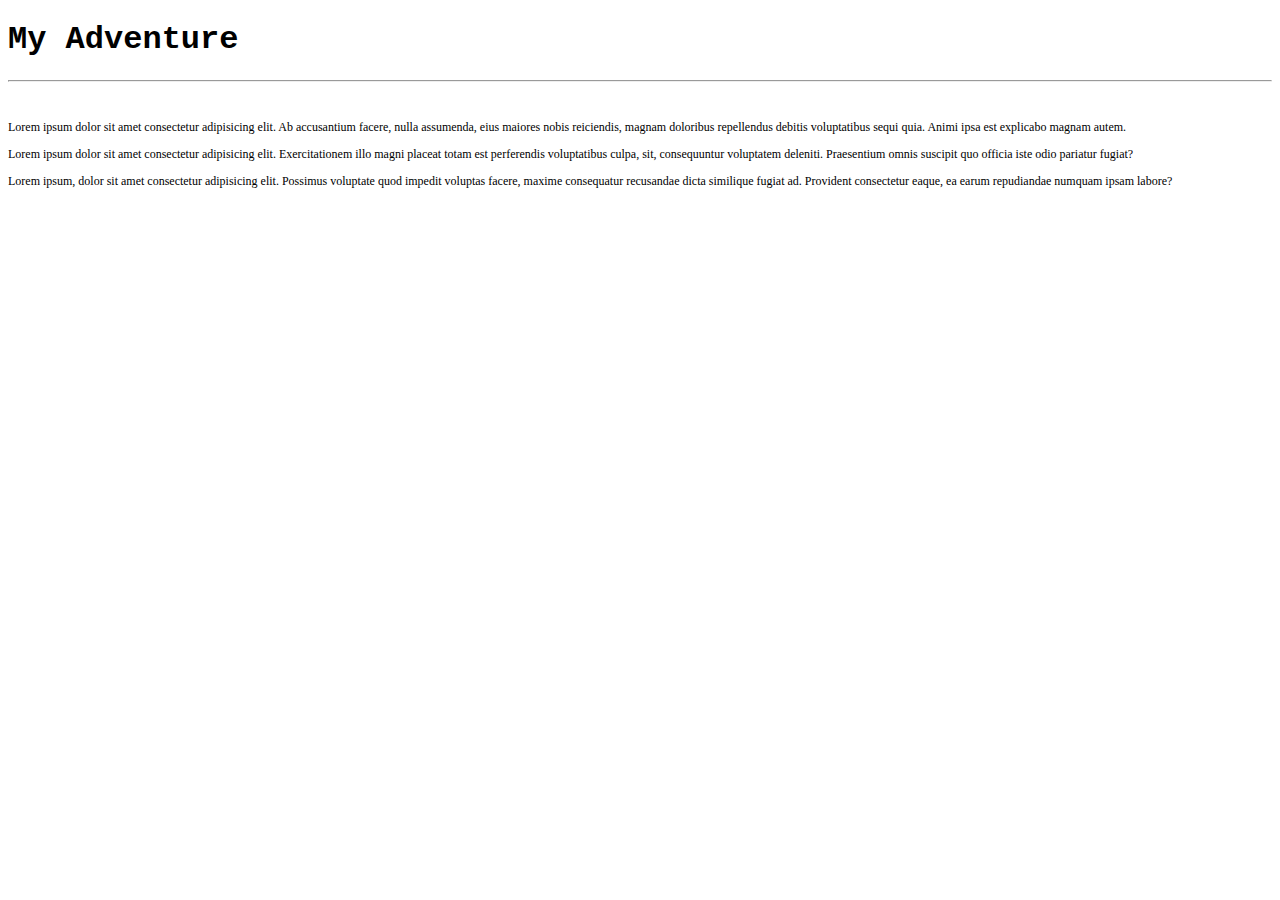
<file: index.html>
<!DOCTYPE html>
<html lang="en">

<head>
    <meta charset="UTF-8">
    <meta name="viewport" content="width=device-width, initial-scale=1.0">
    <title>My First HTML Page</title>
    <link rel="stylesheet" href="css/style.css">
</head>

<body>
    <h1>My Adventure</h1>
    <hr>
    <br>


    <p>
        Lorem ipsum dolor sit amet consectetur adipisicing elit. Ab accusantium facere, nulla assumenda, eius maiores
        nobis reiciendis, magnam doloribus repellendus debitis voluptatibus sequi quia. Animi ipsa est explicabo magnam
        autem.
    </p>
    <p>
        Lorem ipsum dolor sit amet consectetur adipisicing elit. Exercitationem illo magni placeat totam est perferendis
        voluptatibus culpa, sit, consequuntur voluptatem deleniti. Praesentium omnis suscipit quo officia iste odio
        pariatur fugiat?
    </p>
    <p>
        Lorem ipsum, dolor sit amet consectetur adipisicing elit. Possimus voluptate quod impedit voluptas facere,
        maxime consequatur recusandae dicta similique fugiat ad. Provident consectetur eaque, ea earum repudiandae
        numquam ipsam labore?
    </p>

</body>

</html>
</file>
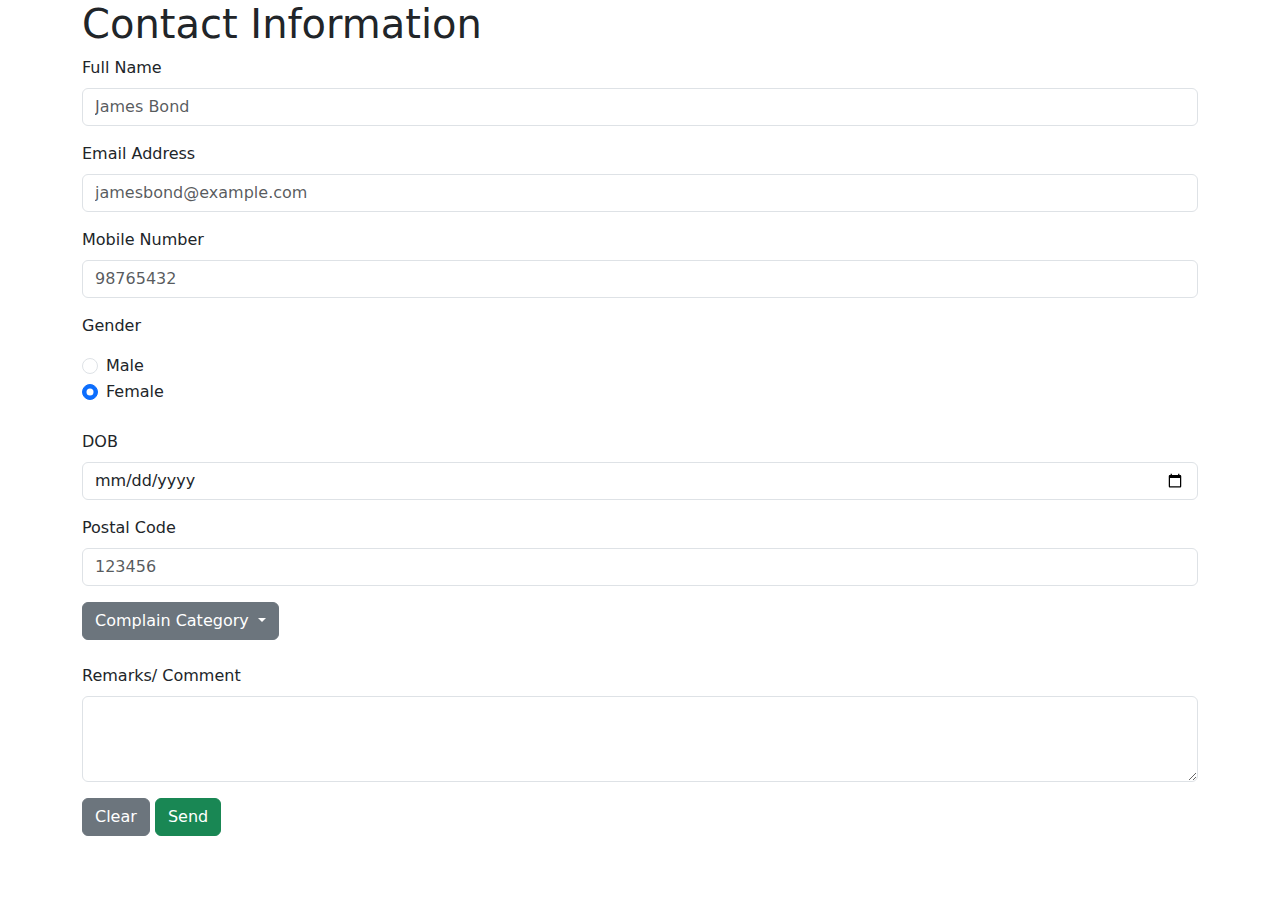
<file: contact.html>
<!doctype html>
<html lang="en">
  <head>
    <meta charset="utf-8">
    <meta name="viewport" content="width=device-width, initial-scale=1">
    <title>Document</title>
    <link href="https://cdn.jsdelivr.net/npm/bootstrap@5.3.3/dist/css/bootstrap.min.css" rel="stylesheet" integrity="sha384-QWTKZyjpPEjISv5WaRU9OFeRpok6YctnYmDr5pNlyT2bRjXh0JMhjY6hW+ALEwIH" crossorigin="anonymous">
  </head>
  
  <body>
    <div class="container-sm"
      
      <form class="row g-3 needs-validation">

        <h1>Contact Information</h1>
        <div class="mb-3">
          <label for="exampleFormControlInput1" class="form-label">Full Name</label>
          <input type="name" class="form-control" id="exampleFormControlInput1" placeholder="James Bond" required>
          <div class="invalid-feedback">
            Please input your full name.
          </div>
        </div>
    
        <div class="mb-3">
          <label for="exampleFormControlInput2" class="form-label">Email Address</label>
          <input type="email" class="form-control" id="exampleFormControlInput2" placeholder="jamesbond@example.com" required>
        </div>

        <div class="mb-3">
          <label for="exampleFormControlInput3" class="form-label">Mobile Number</label>
          <input type="tel" class="form-control" id="exampleFormControlInput3" placeholder="98765432" required>
        </div>

        <p>Gender</p>

        <div class="form-check">
          <input class="form-check-input" type="radio" name="flexRadioDefault" id="flexRadioDefault1">
          <label class="form-check-label" for="flexRadioDefault1">
            Male
          </label>
        </div>
        <div class="form-check">
          <input class="form-check-input" type="radio" name="flexRadioDefault" id="flexRadioDefault2" checked>
          <label class="form-check-label" for="flexRadioDefault2">
            Female
          </label>
        </div>

        <br>

        <div class="mb-3">
          <label for="exampleFormControlInput4" class="form-label">DOB</label>
          <input type="date" class="form-control" id="exampleFormControlInput4" placeholder="Date of birth">
        </div>

        <div class="mb-3">
          <label for="exampleFormControlInput5" class="form-label">Postal Code</label>
          <input type="number" class="form-control" id="exampleFormControlInput5" placeholder="123456" min="6" max="6">
        </div>

        <div class="dropdown">
          <button class="btn btn-secondary dropdown-toggle" type="button" data-bs-toggle="dropdown" aria-expanded="true">
            Complain Category
          </button>
          <ul class="dropdown-menu">
            <li><a class="dropdown-item" href="#">Action</a></li>
            <li><a class="dropdown-item" href="#">Another action</a></li>
            <li><a class="dropdown-item" href="#">Something else here</a></li>
          </ul>
        </div>

        <br>

        <div class="mb-3">
          <label for="exampleFormControlTextarea1" class="form-label">Remarks/ Comment</label>
          <textarea class="form-control" id="exampleFormControlTextarea1" rows="3"></textarea>
        </div>

        <button class="btn btn-secondary" type="submit">Clear</button>
        <button class="btn btn-success" type="submit">Send</button>
      
      </form> 

    </div>
    <script src="https://cdn.jsdelivr.net/npm/bootstrap@5.3.3/dist/js/bootstrap.bundle.min.js" integrity="sha384-YvpcrYf0tY3lHB60NNkmXc5s9fDVZLESaAA55NDzOxhy9GkcIdslK1eN7N6jIeHz" crossorigin="anonymous"></script>
  </body>

</html>
</file>
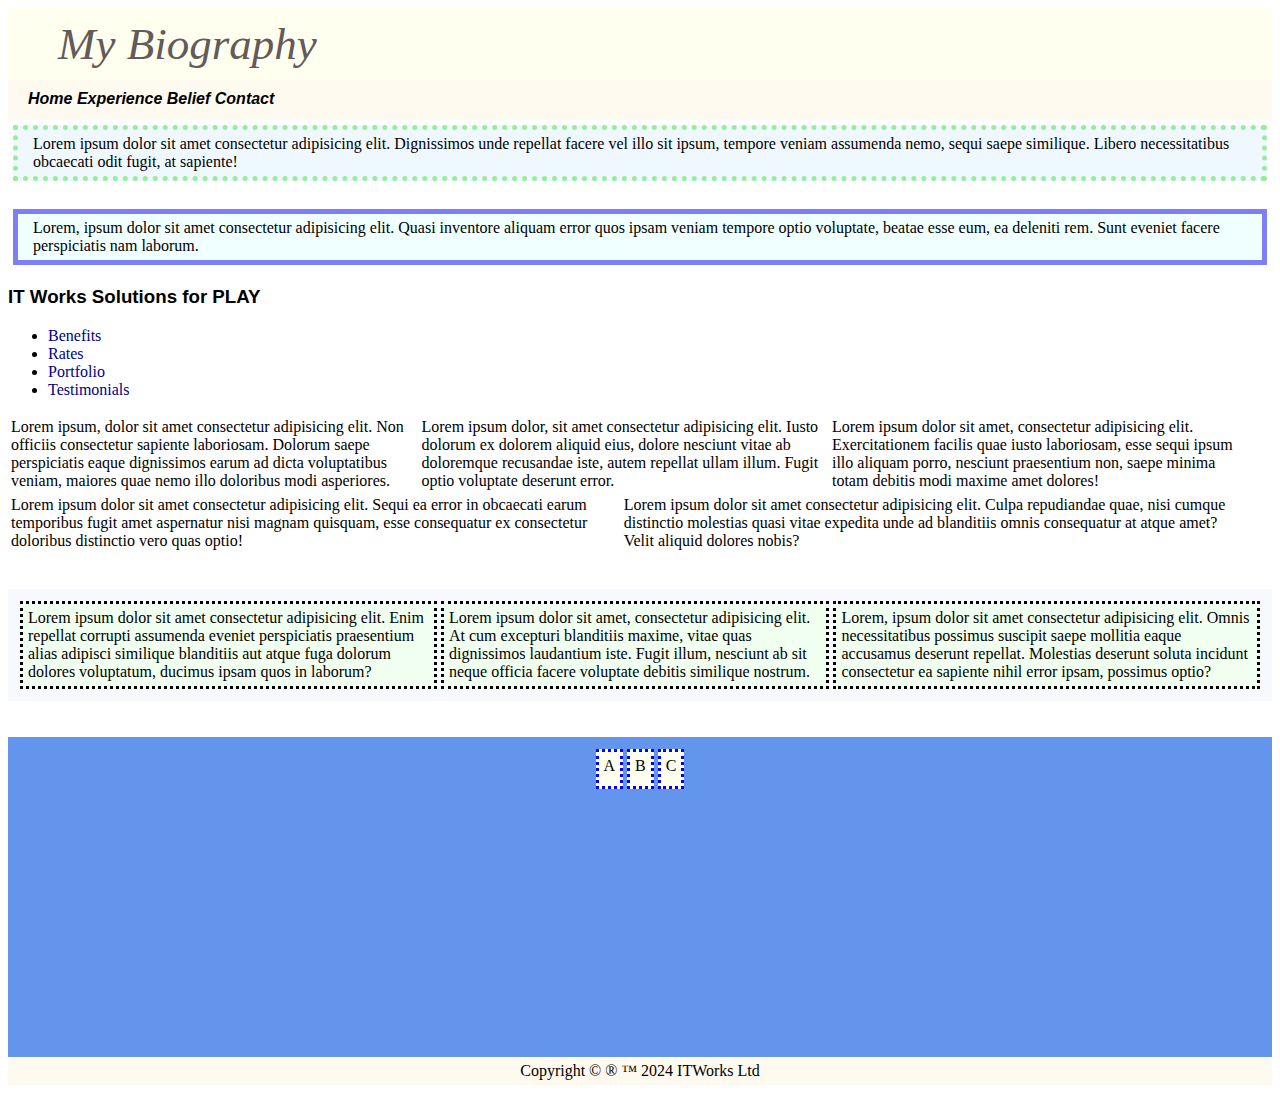
<file: main.html>
<!DOCTYPE html>
<html lang="en">

<head>
    <meta charset="UTF-8">
    <meta name="viewport" content="width=device-width, initial-scale=1.0">
    <title>My Biography</title>
    <link rel="stylesheet" href="css/style1.css" type="text/css">
</head>

<body>
    <div>
        <header class="header">
            My Biography
        </header>

        <nav>
            <a href="#article1">Home</a>
            <a href="#article2">Experience</a>
            <a href="#">Belief</a>
            <a href="contact.html">Contact</a>
        </nav>

        <article>
            <section id="article1">
                Lorem ipsum dolor sit amet consectetur adipisicing elit. Dignissimos unde repellat facere vel illo sit
                ipsum, tempore veniam assumenda nemo, sequi saepe similique. Libero necessitatibus obcaecati odit fugit,
                at sapiente!
            </section>
            <br>
            <section id="article2">
                Lorem, ipsum dolor sit amet consectetur adipisicing elit. Quasi inventore aliquam error quos ipsam
                veniam tempore optio voluptate, beatae esse eum, ea deleniti rem. Sunt eveniet facere perspiciatis nam
                laborum.
            </section>
        </article>

        <aside>
            <h3>IT Works Solutions for PLAY</h3>
            <div>
                <p>
                <ul>
                    <li><a href="#">Benefits</a></li>
                    <li><a href="#">Rates</a></li>
                    <li><a href="#">Portfolio</a></li>
                    <li><a href="#">Testimonials</a></li>
                </ul>
                </p>

                <div class="topbox">
                    <div class="box">
                        Lorem ipsum, dolor sit amet consectetur adipisicing elit. Non officiis consectetur sapiente
                        laboriosam. Dolorum saepe perspiciatis eaque dignissimos earum ad dicta voluptatibus veniam,
                        maiores quae nemo illo doloribus modi asperiores.
                    </div>
                    <div class="box">
                        Lorem ipsum dolor, sit amet consectetur adipisicing elit. Iusto dolorum ex dolorem aliquid eius,
                        dolore nesciunt vitae ab doloremque recusandae iste, autem repellat ullam illum. Fugit optio
                        voluptate deserunt error.
                    </div>
                    <div class="box">
                        Lorem ipsum dolor sit amet, consectetur adipisicing elit. Exercitationem facilis quae iusto
                        laboriosam, esse sequi ipsum illo aliquam porro, nesciunt praesentium non, saepe minima totam
                        debitis modi maxime amet dolores!
                    </div>
                </div>

            </div>
            <div class="topbox">
                <div class="box2">
                    Lorem ipsum dolor sit amet consectetur adipisicing elit. Sequi ea error in obcaecati earum
                    temporibus fugit amet aspernatur nisi magnam quisquam, esse consequatur ex consectetur doloribus
                    distinctio vero quas optio!
                </div>
                <div class="box2">
                    Lorem ipsum dolor sit amet consectetur adipisicing elit. Culpa repudiandae quae, nisi cumque
                    distinctio molestias quasi vitae expedita unde ad blanditiis omnis consequatur at atque amet? Velit
                    aliquid dolores nobis?
                </div>
            </div>

        </aside>

        <br><br>

        <div>
            <div class="flex-container">
                <div>
                    Lorem ipsum dolor sit amet consectetur adipisicing elit. Enim repellat corrupti assumenda eveniet
                    perspiciatis praesentium alias adipisci similique blanditiis aut atque fuga dolorum dolores
                    voluptatum, ducimus ipsam quos in laborum?
                </div>
                <div>
                    Lorem ipsum dolor sit amet, consectetur adipisicing elit. At cum excepturi blanditiis maxime, vitae
                    quas dignissimos laudantium iste. Fugit illum, nesciunt ab sit neque officia facere voluptate
                    debitis similique nostrum.
                </div>
                <div>
                    Lorem, ipsum dolor sit amet consectetur adipisicing elit. Omnis necessitatibus possimus suscipit
                    saepe mollitia eaque accusamus deserunt repellat. Molestias deserunt soluta incidunt consectetur ea
                    sapiente nihil error ipsam, possimus optio?
                </div>
            </div>

            <br><br>

            <div class="flex-container1">
                <div>A</div>
                <div>B</div>
                <div>C</div>
            </div>
            <footer class="footer">Copyright &copy; &reg; &trade; 2024 ITWorks Ltd</footer>
        
        </div>

    </div>

</body>

</html>
</file>
<file: css/style.css>
h1 {
    font-family: 'Courier New', Courier, monospace;
    font-weight: bolder;
}

p {
    font-size: 12px;
    font-family: 'Times New Roman', Times, serif;
}
</file>
<file: css/style1.css>
h1, h2, h3 {
    font-family: Arial, Helvetica, sans-serif;
    line-height: 25px;
}

a {
    color: darkblue;
    text-decoration: none;
}

a:hover {
    color: cornflowerblue;
    text-decoration: underline;
}

nav {
    width: auto;
    height: 20px;
    background-color: floralwhite;
    /* padding: 20px 10px 15px 25px; */
    padding-top: 10px;
    padding-bottom: 10px;
    padding-left: 20px;
    font-family: Arial, Helvetica, sans-serif;
    font-weight: bold;
    font-style: italic;
}

nav a {
    color: #000000;
    text-decoration: none;
}

nav a:hover {
    color: navy;
    text-decoration: overline;
}

.header {
    width: auto;
    height: auto;
    background-color: ivory;
    color: #635a5a;
    padding: 10px 5px 10px 50px;
    font-family: 'Times New Roman', Times, serif;
    font-style: oblique;
    font-size: 45px;
}

.footer {
    width: auto;
    height: auto;
    padding: 5px 5px 5px 5px;
    text-align: center;
    background-color: floralwhite;
}

.topbox {
    content: "";
    clear: both;
    display: table;
}

.box {
    float: left;
    width: 32%;
    padding: 3px;
}

.box2 {
    float: left;
    width: 48%;
    padding: 3px;
}

#article1 {
    border: 5px dotted rgb(152, 237, 152);
    background-color: aliceblue;
    padding: 5px 10px 5px 15px;
    margin: 5px 5px 5px 5px;
}

#article2 {
    border: 5px solid rgb(126, 126, 246);
    background-color: azure;
    padding: 5px 10px 5px 15px;
    margin: 5px 5px 5px 5px;
}

.flex-container{
    display: flex;
    flex-direction: row;
    padding: 10px;
    background-color: ghostwhite;
}

.flex-container > div {
    background-color: honeydew;
    padding: 5px;
    margin: 2px;
    border: 3px dotted black;
}

.flex-container1 {
    display: flex;
    height: 300px;
    flex-direction: row;
    padding: 10px;
    background-color: cornflowerblue;
    justify-content: center;
    align-items: flex-start;
}

.flex-container1 > div {
    height: 8%;
    background-color: ivory;
    padding: 5px;
    margin: 2px;
    border: 3px dotted blue;
}
</file>
